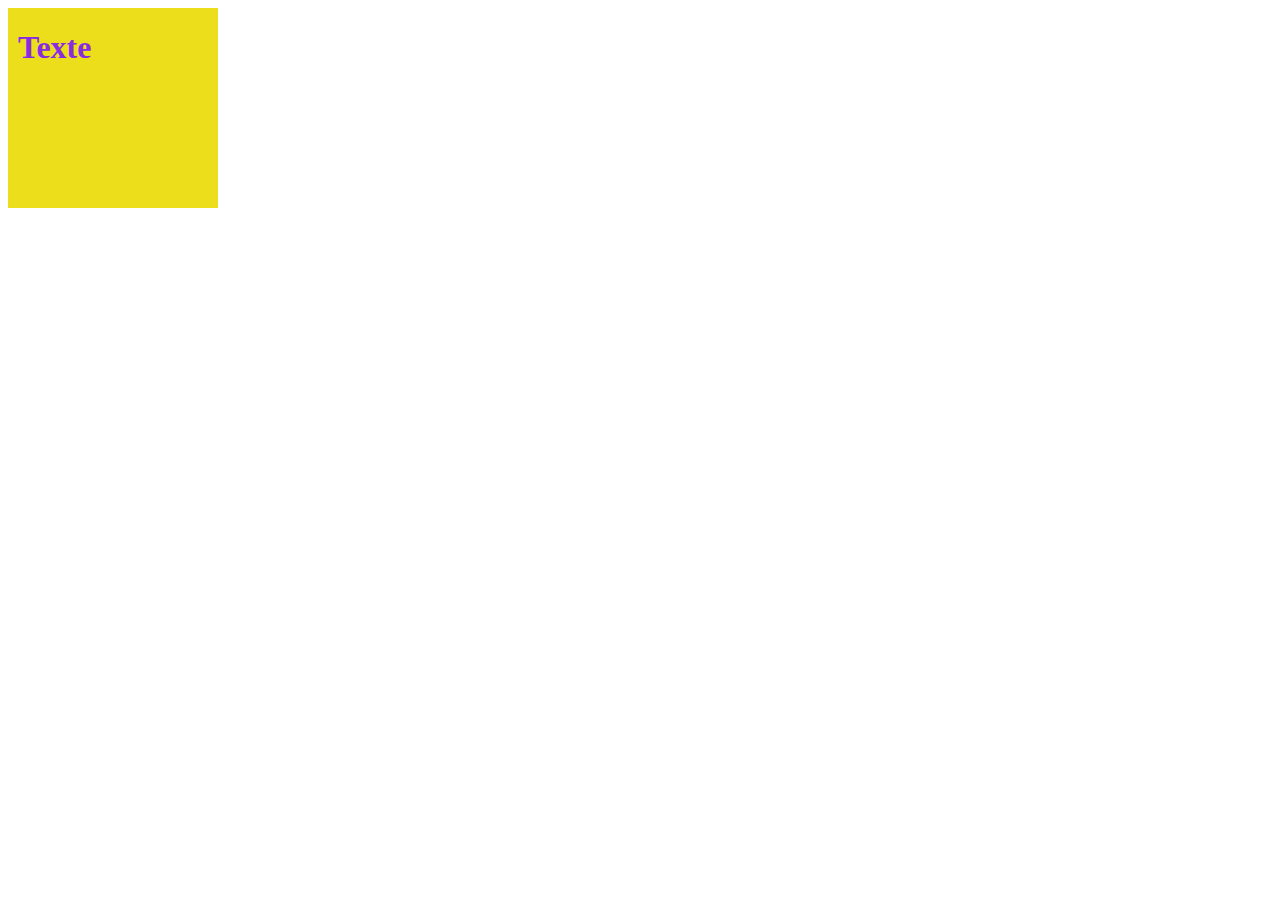
<file: index.html>
<!DOCTYPE html>
<html lang="en">
<head>
    <meta charset="UTF-8">
    <meta name="viewport" content="width=device-width, initial-scale=1.0">
    <link rel="stylesheet" href="style.css">
    <title>Document</title>
</head>
<body>

    <div id="wrapper">
        <div class="carré">
           <h1 > Texte </h1>
           
        </div>


    </div>
    <script src="js/script.js"></script>
 

</body>
</html>
</file>
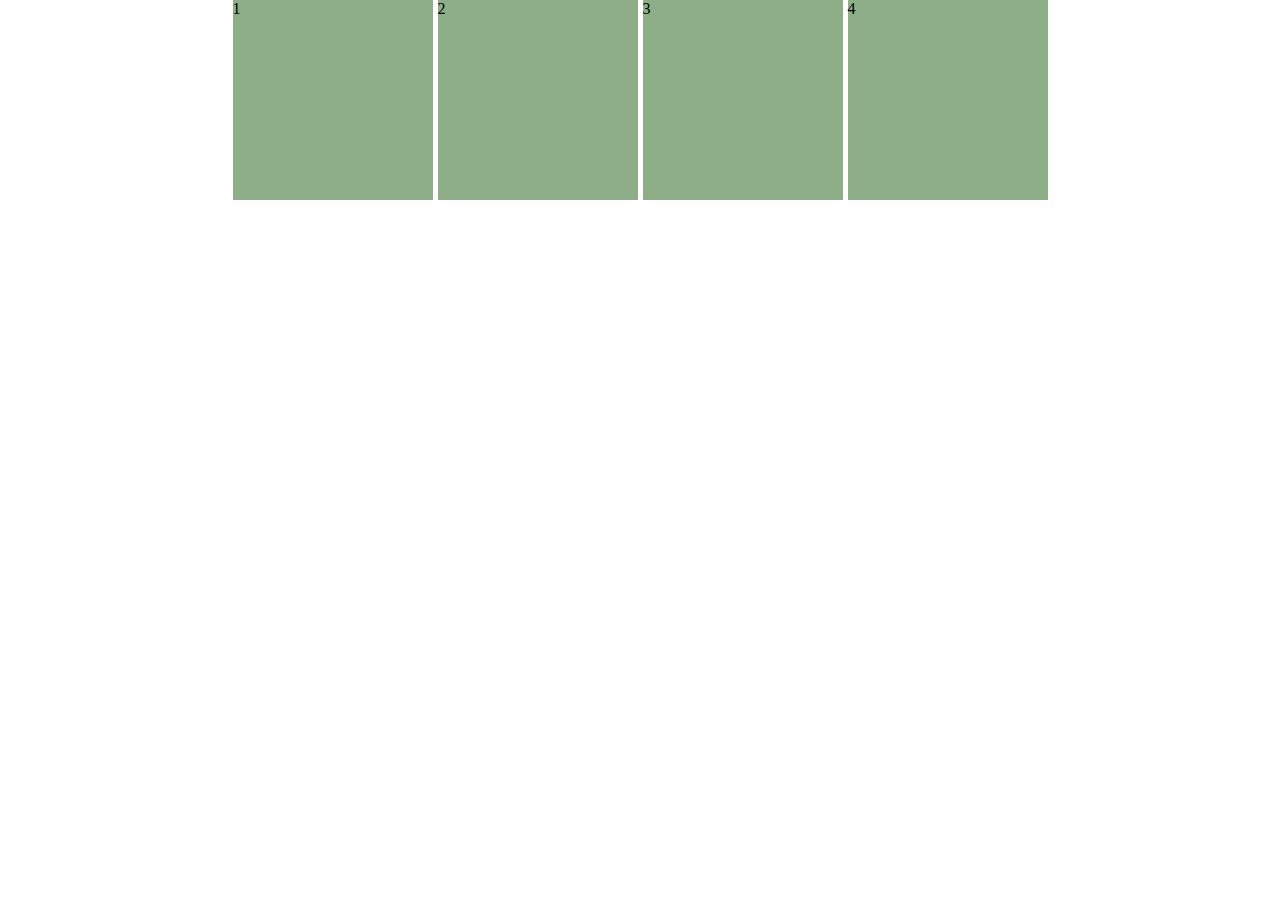
<file: exo3/index.html>
<!DOCTYPE html>
<html lang="en">
<head>
    <meta charset="UTF-8">
    <meta name="viewport" content="width=device-width, initial-scale=1.0">
    <link rel="stylesheet" href="style.css">
    <title>exo3</title>
</head>
<body>
    <div id="wrapper">
        <div class="carres">
            <div class="carre">1</div>
            <div class="carre">2</div>
            <div class="carre">3</div>
            <div class="carre">4</div>
        </div>

    </div>
    <script src="stript.js"></script>
</body>
</html>
</file>
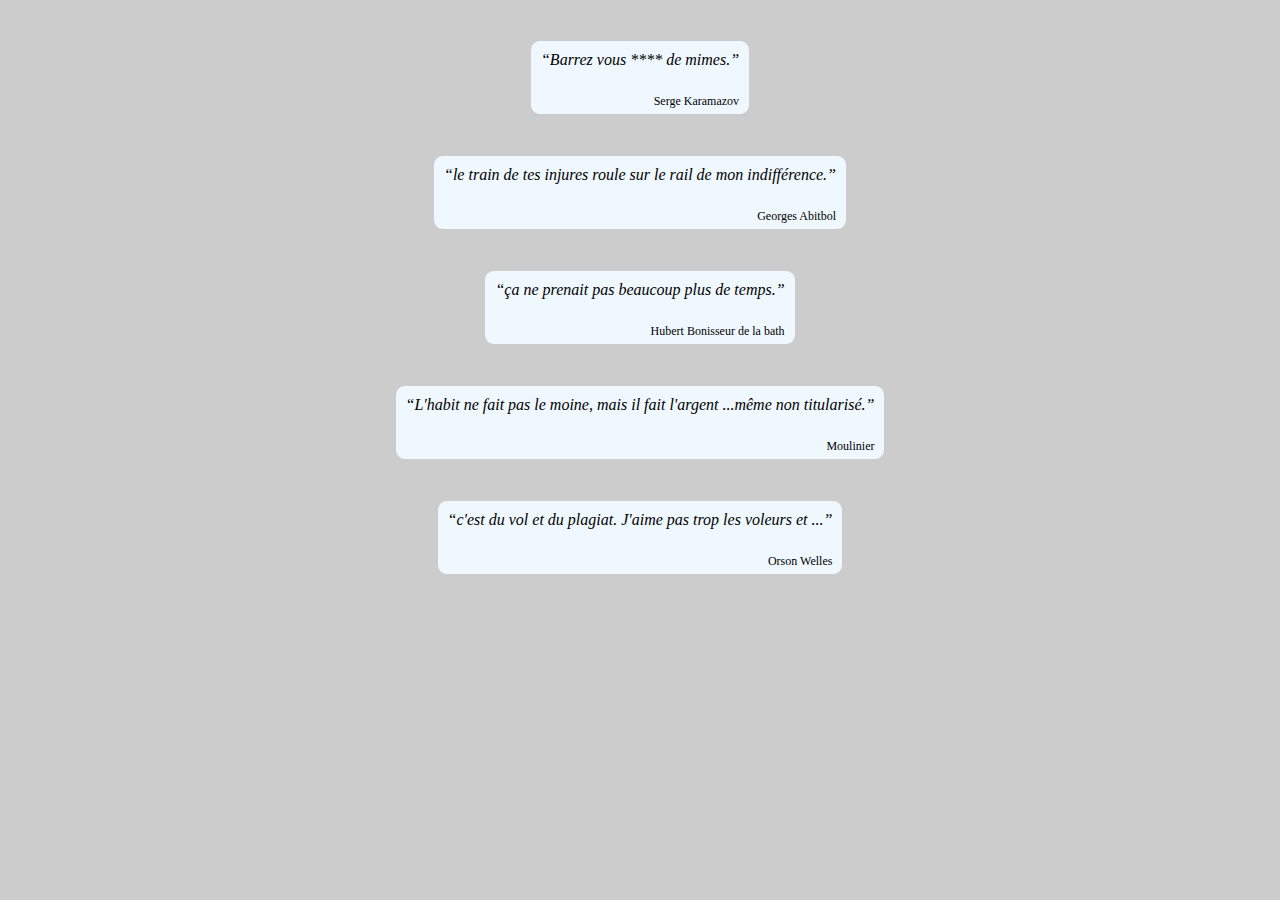
<file: exo5/index.html>
<!DOCTYPE html>
<html lang="en">
<head>
    <meta charset="UTF-8">
    <meta name="viewport" content="width=device-width, initial-scale=1.0">
    <link rel="stylesheet" href="style.css">
    <title>Exo 5</title>
</head>
<body>

    <div id="quoteContainer">
      
    </div>

    <script src="quotes.js"></script>
    <script src="script.js"></script>
</body>
</html>
</file>
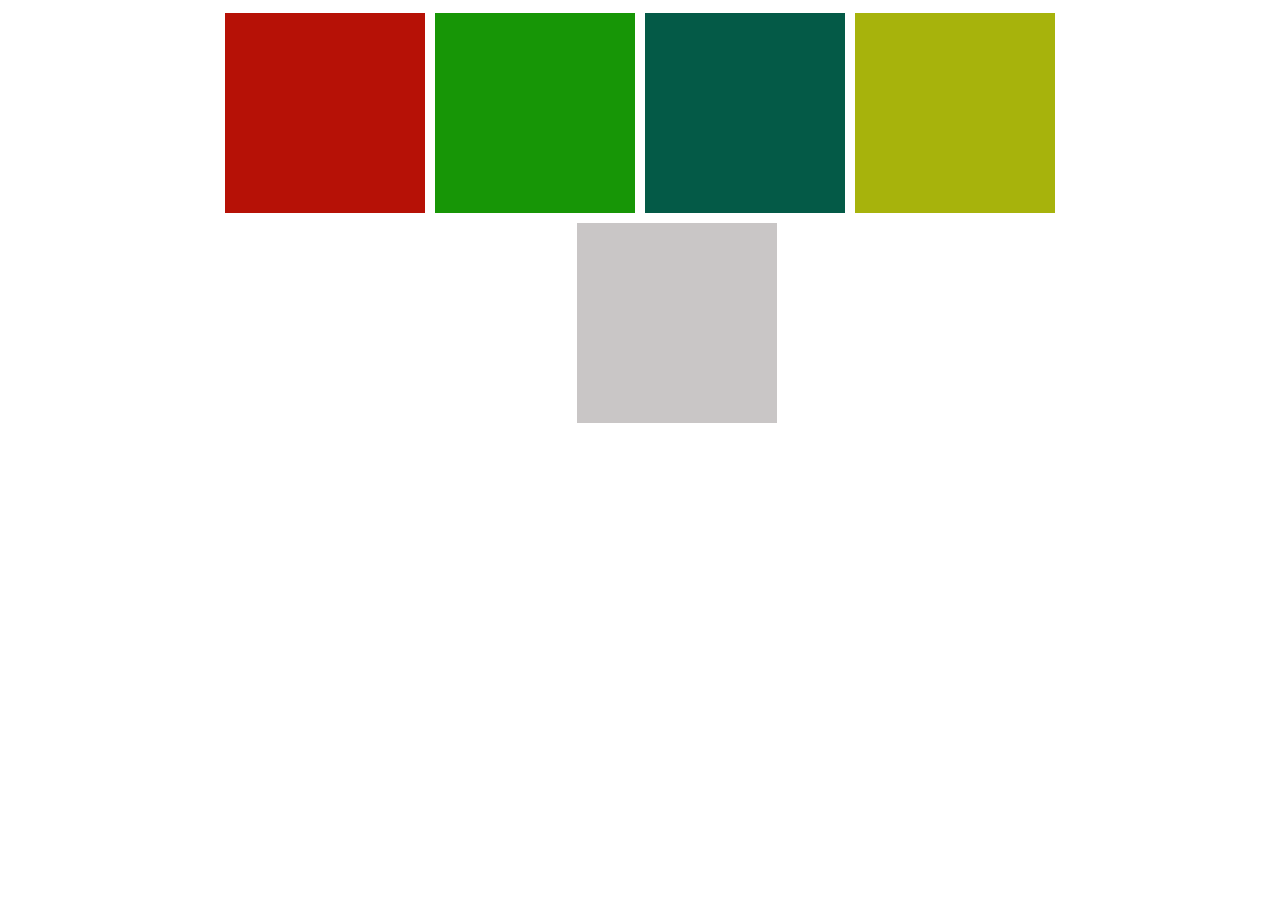
<file: exo2/exo2.html>
<!DOCTYPE html>
<html lang="en">
<head>
    <meta charset="UTF-8">
    <meta name="viewport" content="width=device-width, initial-scale=1.0">
    <link rel="stylesheet" href="style2.css">
    <title>Exo 2</title>
</head>
<body>
    <div id="wrapper">
        <div class="carrés">
            <div class="carré carré1"></div>
            <div class="carré carré2"></div>
            <div class="carré carré3"></div>
            <div class="carré carré4"></div>
        </div>
        <div class="carré5 msg"></div>
    </div>
    <script src="script2.js"></script>
</body>
</html>
</file>
<file: style.css>
.carré{
    width: 200px;
    height: 200px;
    display: flex;
    color :blueviolet;
    background-color: rgb(236, 222, 27);
    text-align: center;
    padding-left: 10px;
    font-family: "Times New Roman";
}

#test{
    text-align:center;
}
</file>
<file: exo3/style.css>
*{
    margin: 0;
    padding: 0;
    box-sizing: border-box;
}
.carres{
    display: flex;
    gap: 5px;
    flex-wrap: wrap;
    flex-direction: row;
    justify-content: center;
}


.carre{

    width: 200px;
    height: 200px;
    background-color: #8dae87;
    transition: all 1s;
}



/* class créé en css pour gerer la transformation des carrés */
.rotation {
    transform: rotate(360deg) scale(0.9);
    background-color: #aa716c;
}
</file>
<file: exo5/style.css>
*{
    margin: 0;
    padding: 0;  

}


.quote-card {
    
    border: 1px solid #ccc;
    padding: 10px;
    margin: 20px;
    max-width: 500px;                    /*pour donner une largeur max à la card  */
    
    background-color: aliceblue;
    position: relative;                 /* Permet de positionner le nom de l'auteur */
    border-radius: 10px;
    
    }


.author {
    font-size: 12px;
    position: absolute;
    bottom: 5px;
    right: 10px;
}

#quoteContainer{
    display: flex;
    flex-direction: column;
    flex-wrap: nowrap;
    justify-content: center;
    align-items: center;
    margin: 20px;
    overflow: hidden;       /* pour eviter depacement et chevauchement décriture  */
}


body{
    background-color: #ccc;
}
</file>
<file: exo2/style2.css>
.carrés{
  
    display: flex;
    flex-wrap: wrap;
    flex-direction: row; 
    justify-content: center ;
    align-items: center;
}

.carré1{
    width: 200px;
    height: 200px;
    background-color: rgb(182, 17, 6);
    margin: 5px; 
}


.carré2{
    width: 200px;
    height: 200px;
    background-color: rgb(23, 150, 6);
    margin: 5px;
}


.carré3{
    width: 200px;
    height: 200px;
    background-color: rgb(4, 90, 71);
    margin: 5px;

}

.carré4{
    width: 200px;
    height: 200px;
    background-color: rgb(167, 179, 12);
    margin: 5px;

}

.carré5{

    display: flex;
    flex-wrap: wrap;
    flex-direction: column;
    justify-content: center;
    align-items: center;
    text-align: center; 
    width: 200px;
    height: 200px;
    background-color: #c9c6c6;
    margin-left: 45%;
    margin-top: 5px; 
} 

.carré5 .msg {
    font-family: monospace;
    color: #ffffff;
}
</file>
